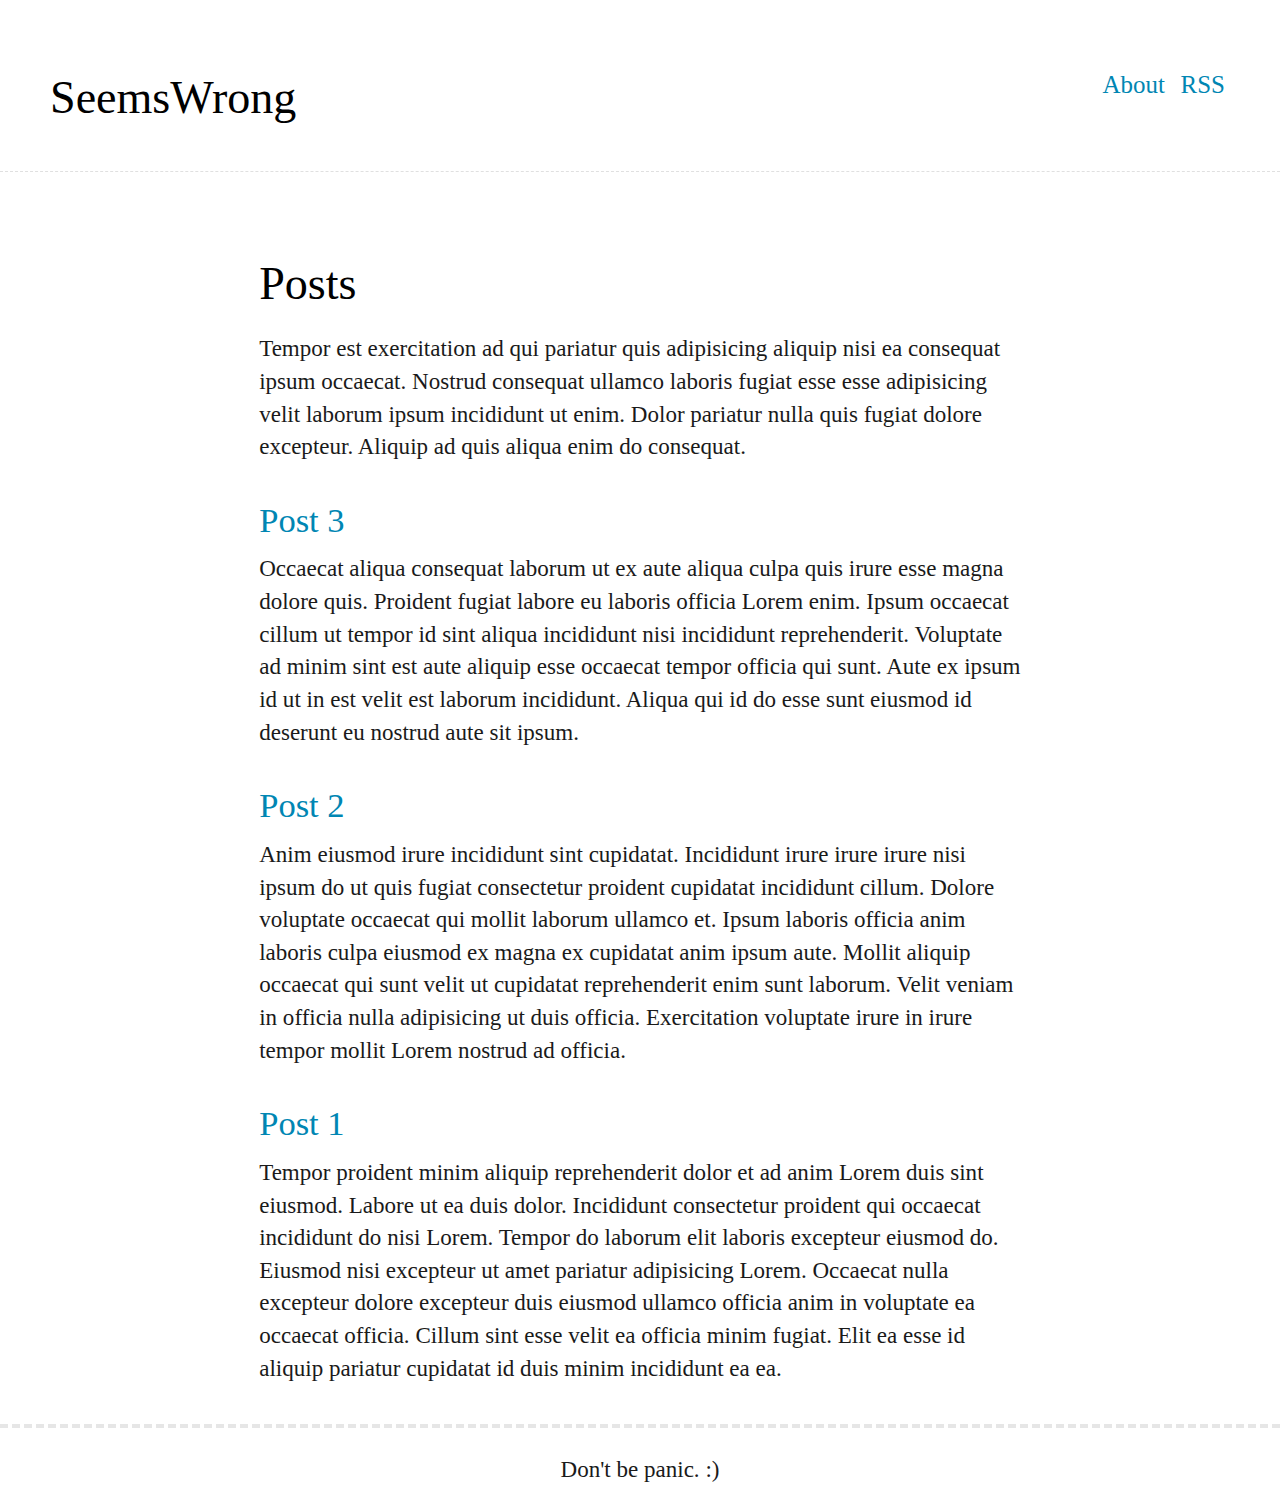
<file: posts/index.html>
<!DOCTYPE html>
<html lang="en-us" dir="ltr">
<head>
  <meta charset="utf-8">
<meta name="viewport" content="width=device-width">
<title>Posts | SeemsWrong</title>

      <link rel="stylesheet" href="/css/main.min.1aa7dde246f4245d8c9dcda7455219eb9c17a81cbbd9ca4fb3f54f89f438b573.css" integrity="sha256-Gqfd4kb0JF2Mnc2nRVIZ65wXqBy72cpPs/VPifQ4tXM=" crossorigin="anonymous">


      <script src="/js/main.23cd0c7d837263b9eaeb96ee2d9ccfa2969daa3fa00fa1c1fe8701a9b87251a1.js" integrity="sha256-I80MfYNyY7nq65buLZzPopadqj&#43;gD6HB/ocBqbhyUaE=" crossorigin="anonymous"></script>


</head>
<body>
  <header>
    <h1>SeemsWrong</h1>
<ul class="nav">
  <li class="nav-item"><a href="/about">About</a></li>
  <li class="nav-item"><a href="/rss">RSS</a></li>
</ul>

  </header>
  <main>
    
  <h1>Posts</h1>
  <p>Tempor est exercitation ad qui pariatur quis adipisicing aliquip nisi ea consequat ipsum occaecat. Nostrud consequat ullamco laboris fugiat esse esse adipisicing velit laborum ipsum incididunt ut enim. Dolor pariatur nulla quis fugiat dolore excepteur. Aliquip ad quis aliqua enim do consequat.</p>

  
    <h2><a href="/2023/03/post-3/">Post 3</a></h2>
    Occaecat aliqua consequat laborum ut ex aute aliqua culpa quis irure esse magna dolore quis. Proident fugiat labore eu laboris officia Lorem enim. Ipsum occaecat cillum ut tempor id sint aliqua incididunt nisi incididunt reprehenderit. Voluptate ad minim sint est aute aliquip esse occaecat tempor officia qui sunt. Aute ex ipsum id ut in est velit est laborum incididunt. Aliqua qui id do esse sunt eiusmod id deserunt eu nostrud aute sit ipsum.
  
    <h2><a href="/2023/02/post-2/">Post 2</a></h2>
    Anim eiusmod irure incididunt sint cupidatat. Incididunt irure irure irure nisi ipsum do ut quis fugiat consectetur proident cupidatat incididunt cillum. Dolore voluptate occaecat qui mollit laborum ullamco et. Ipsum laboris officia anim laboris culpa eiusmod ex magna ex cupidatat anim ipsum aute. Mollit aliquip occaecat qui sunt velit ut cupidatat reprehenderit enim sunt laborum. Velit veniam in officia nulla adipisicing ut duis officia.
Exercitation voluptate irure in irure tempor mollit Lorem nostrud ad officia.
  
    <h2><a href="/2023/01/post-1/">Post 1</a></h2>
    Tempor proident minim aliquip reprehenderit dolor et ad anim Lorem duis sint eiusmod. Labore ut ea duis dolor. Incididunt consectetur proident qui occaecat incididunt do nisi Lorem. Tempor do laborum elit laboris excepteur eiusmod do. Eiusmod nisi excepteur ut amet pariatur adipisicing Lorem.
Occaecat nulla excepteur dolore excepteur duis eiusmod ullamco officia anim in voluptate ea occaecat officia. Cillum sint esse velit ea officia minim fugiat. Elit ea esse id aliquip pariatur cupidatat id duis minim incididunt ea ea.
  

  </main>
  <footer>
    <p>Don't be panic. :)</p>
<script type="text/javascript"
  src="https://cdn.mathjax.org/mathjax/latest/MathJax.js?config=TeX-AMS-MML_HTMLorMML">
</script>
  </footer>
</body>
</html>
</file>
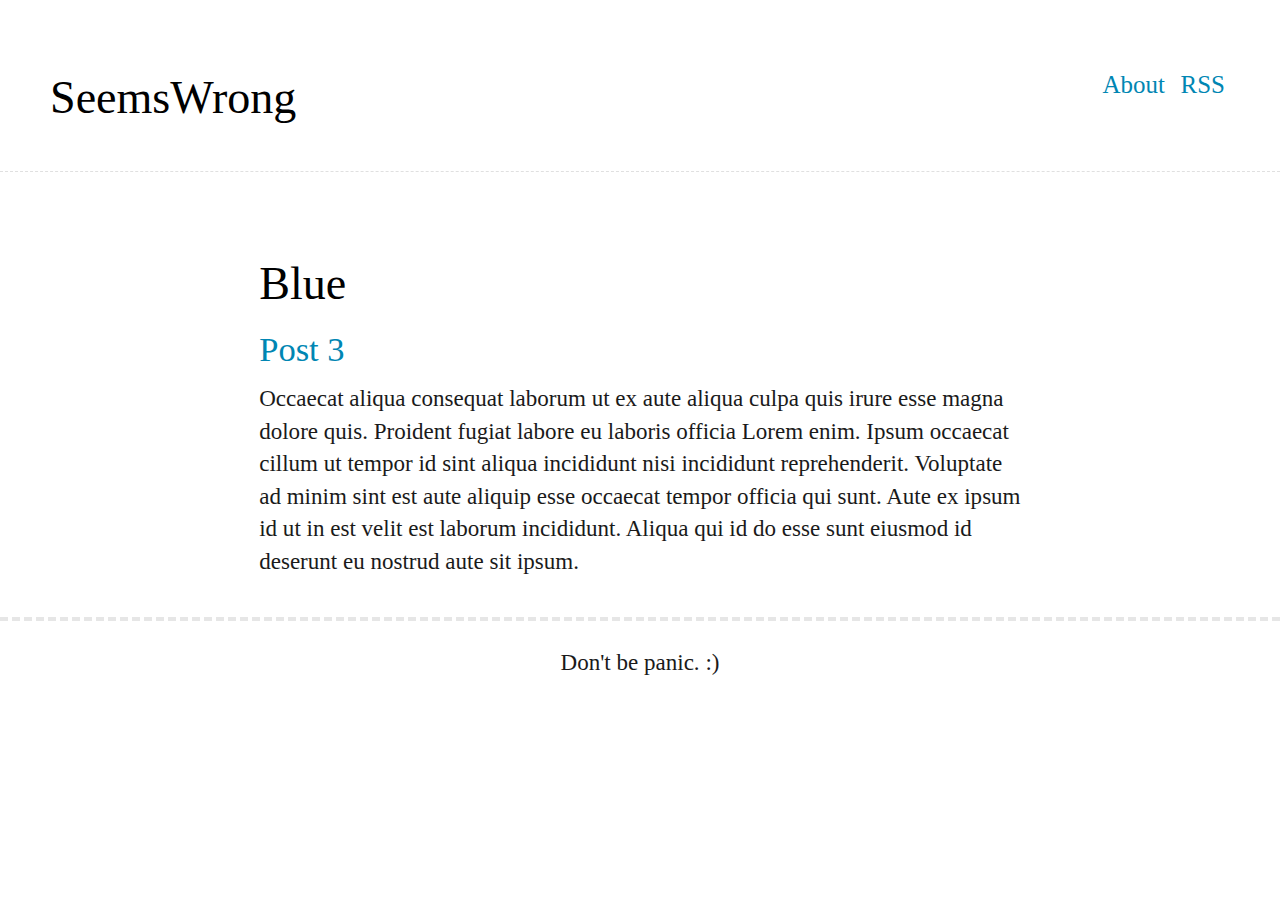
<file: tags/blue/index.html>
<!DOCTYPE html>
<html lang="en-us" dir="ltr">
<head>
  <meta charset="utf-8">
<meta name="viewport" content="width=device-width">
<title>Blue | SeemsWrong</title>

      <link rel="stylesheet" href="/css/main.min.1aa7dde246f4245d8c9dcda7455219eb9c17a81cbbd9ca4fb3f54f89f438b573.css" integrity="sha256-Gqfd4kb0JF2Mnc2nRVIZ65wXqBy72cpPs/VPifQ4tXM=" crossorigin="anonymous">


      <script src="/js/main.23cd0c7d837263b9eaeb96ee2d9ccfa2969daa3fa00fa1c1fe8701a9b87251a1.js" integrity="sha256-I80MfYNyY7nq65buLZzPopadqj&#43;gD6HB/ocBqbhyUaE=" crossorigin="anonymous"></script>


</head>
<body>
  <header>
    <h1>SeemsWrong</h1>
<ul class="nav">
  <li class="nav-item"><a href="/about">About</a></li>
  <li class="nav-item"><a href="/rss">RSS</a></li>
</ul>

  </header>
  <main>
    
  <h1>Blue</h1>
  
  
    <h2><a href="/2023/03/post-3/">Post 3</a></h2>
    Occaecat aliqua consequat laborum ut ex aute aliqua culpa quis irure esse magna dolore quis. Proident fugiat labore eu laboris officia Lorem enim. Ipsum occaecat cillum ut tempor id sint aliqua incididunt nisi incididunt reprehenderit. Voluptate ad minim sint est aute aliquip esse occaecat tempor officia qui sunt. Aute ex ipsum id ut in est velit est laborum incididunt. Aliqua qui id do esse sunt eiusmod id deserunt eu nostrud aute sit ipsum.
  

  </main>
  <footer>
    <p>Don't be panic. :)</p>
<script type="text/javascript"
  src="https://cdn.mathjax.org/mathjax/latest/MathJax.js?config=TeX-AMS-MML_HTMLorMML">
</script>
  </footer>
</body>
</html>
</file>
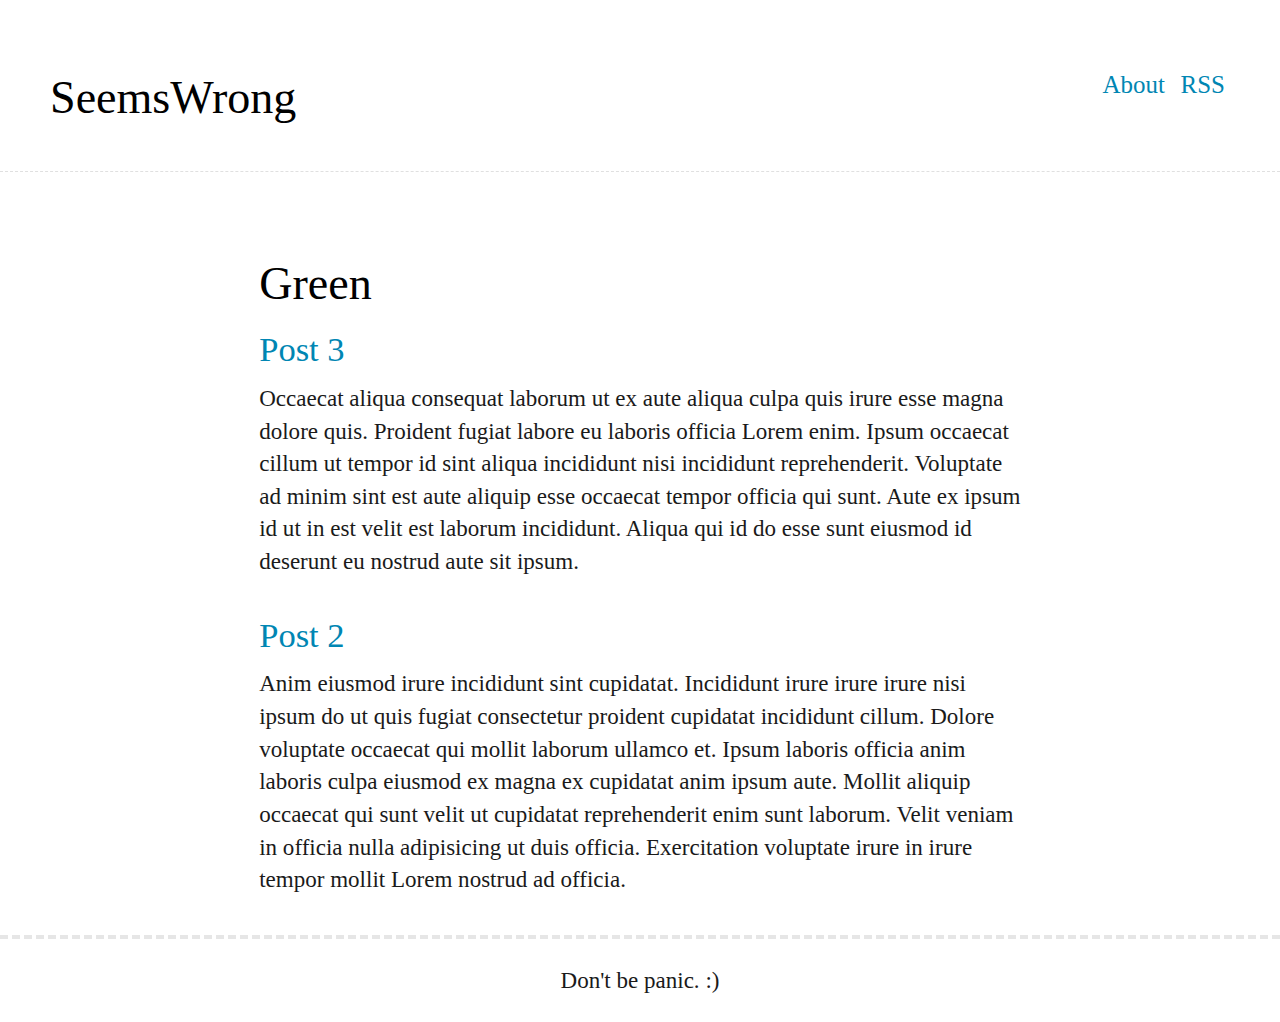
<file: tags/green/index.html>
<!DOCTYPE html>
<html lang="en-us" dir="ltr">
<head>
  <meta charset="utf-8">
<meta name="viewport" content="width=device-width">
<title>Green | SeemsWrong</title>

      <link rel="stylesheet" href="/css/main.min.1aa7dde246f4245d8c9dcda7455219eb9c17a81cbbd9ca4fb3f54f89f438b573.css" integrity="sha256-Gqfd4kb0JF2Mnc2nRVIZ65wXqBy72cpPs/VPifQ4tXM=" crossorigin="anonymous">


      <script src="/js/main.23cd0c7d837263b9eaeb96ee2d9ccfa2969daa3fa00fa1c1fe8701a9b87251a1.js" integrity="sha256-I80MfYNyY7nq65buLZzPopadqj&#43;gD6HB/ocBqbhyUaE=" crossorigin="anonymous"></script>


</head>
<body>
  <header>
    <h1>SeemsWrong</h1>
<ul class="nav">
  <li class="nav-item"><a href="/about">About</a></li>
  <li class="nav-item"><a href="/rss">RSS</a></li>
</ul>

  </header>
  <main>
    
  <h1>Green</h1>
  
  
    <h2><a href="/2023/03/post-3/">Post 3</a></h2>
    Occaecat aliqua consequat laborum ut ex aute aliqua culpa quis irure esse magna dolore quis. Proident fugiat labore eu laboris officia Lorem enim. Ipsum occaecat cillum ut tempor id sint aliqua incididunt nisi incididunt reprehenderit. Voluptate ad minim sint est aute aliquip esse occaecat tempor officia qui sunt. Aute ex ipsum id ut in est velit est laborum incididunt. Aliqua qui id do esse sunt eiusmod id deserunt eu nostrud aute sit ipsum.
  
    <h2><a href="/2023/02/post-2/">Post 2</a></h2>
    Anim eiusmod irure incididunt sint cupidatat. Incididunt irure irure irure nisi ipsum do ut quis fugiat consectetur proident cupidatat incididunt cillum. Dolore voluptate occaecat qui mollit laborum ullamco et. Ipsum laboris officia anim laboris culpa eiusmod ex magna ex cupidatat anim ipsum aute. Mollit aliquip occaecat qui sunt velit ut cupidatat reprehenderit enim sunt laborum. Velit veniam in officia nulla adipisicing ut duis officia.
Exercitation voluptate irure in irure tempor mollit Lorem nostrud ad officia.
  

  </main>
  <footer>
    <p>Don't be panic. :)</p>
<script type="text/javascript"
  src="https://cdn.mathjax.org/mathjax/latest/MathJax.js?config=TeX-AMS-MML_HTMLorMML">
</script>
  </footer>
</body>
</html>
</file>
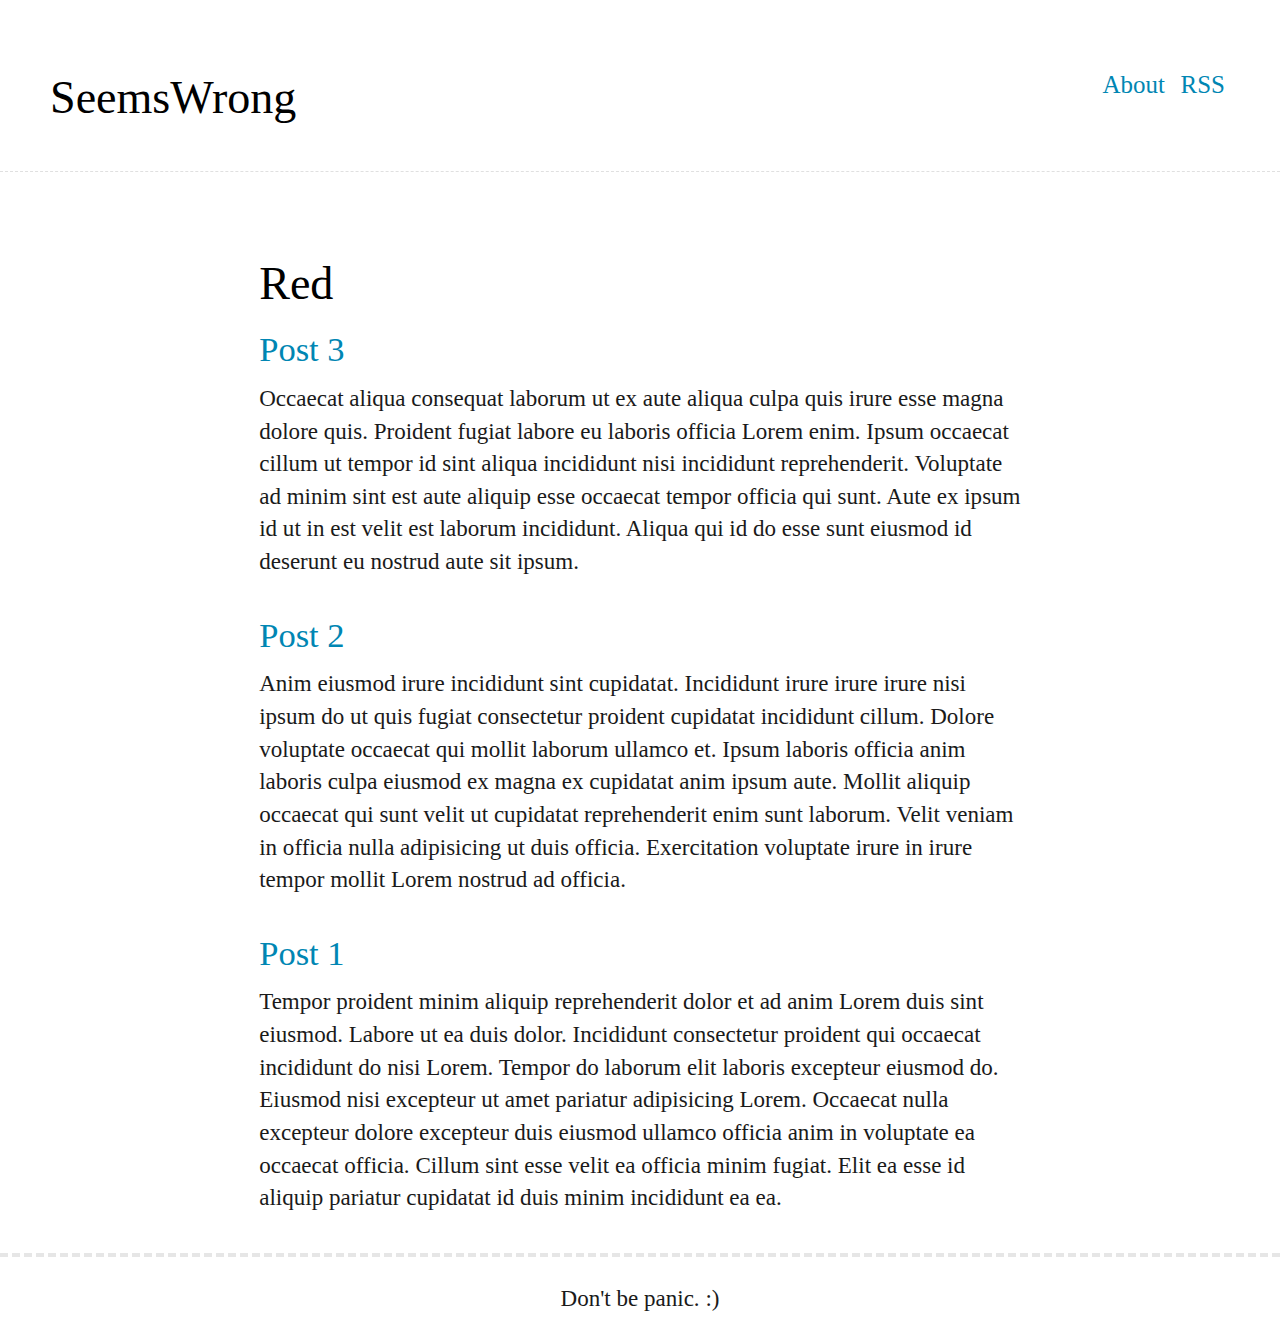
<file: tags/red/index.html>
<!DOCTYPE html>
<html lang="en-us" dir="ltr">
<head>
  <meta charset="utf-8">
<meta name="viewport" content="width=device-width">
<title>Red | SeemsWrong</title>

      <link rel="stylesheet" href="/css/main.min.1aa7dde246f4245d8c9dcda7455219eb9c17a81cbbd9ca4fb3f54f89f438b573.css" integrity="sha256-Gqfd4kb0JF2Mnc2nRVIZ65wXqBy72cpPs/VPifQ4tXM=" crossorigin="anonymous">


      <script src="/js/main.23cd0c7d837263b9eaeb96ee2d9ccfa2969daa3fa00fa1c1fe8701a9b87251a1.js" integrity="sha256-I80MfYNyY7nq65buLZzPopadqj&#43;gD6HB/ocBqbhyUaE=" crossorigin="anonymous"></script>


</head>
<body>
  <header>
    <h1>SeemsWrong</h1>
<ul class="nav">
  <li class="nav-item"><a href="/about">About</a></li>
  <li class="nav-item"><a href="/rss">RSS</a></li>
</ul>

  </header>
  <main>
    
  <h1>Red</h1>
  
  
    <h2><a href="/2023/03/post-3/">Post 3</a></h2>
    Occaecat aliqua consequat laborum ut ex aute aliqua culpa quis irure esse magna dolore quis. Proident fugiat labore eu laboris officia Lorem enim. Ipsum occaecat cillum ut tempor id sint aliqua incididunt nisi incididunt reprehenderit. Voluptate ad minim sint est aute aliquip esse occaecat tempor officia qui sunt. Aute ex ipsum id ut in est velit est laborum incididunt. Aliqua qui id do esse sunt eiusmod id deserunt eu nostrud aute sit ipsum.
  
    <h2><a href="/2023/02/post-2/">Post 2</a></h2>
    Anim eiusmod irure incididunt sint cupidatat. Incididunt irure irure irure nisi ipsum do ut quis fugiat consectetur proident cupidatat incididunt cillum. Dolore voluptate occaecat qui mollit laborum ullamco et. Ipsum laboris officia anim laboris culpa eiusmod ex magna ex cupidatat anim ipsum aute. Mollit aliquip occaecat qui sunt velit ut cupidatat reprehenderit enim sunt laborum. Velit veniam in officia nulla adipisicing ut duis officia.
Exercitation voluptate irure in irure tempor mollit Lorem nostrud ad officia.
  
    <h2><a href="/2023/01/post-1/">Post 1</a></h2>
    Tempor proident minim aliquip reprehenderit dolor et ad anim Lorem duis sint eiusmod. Labore ut ea duis dolor. Incididunt consectetur proident qui occaecat incididunt do nisi Lorem. Tempor do laborum elit laboris excepteur eiusmod do. Eiusmod nisi excepteur ut amet pariatur adipisicing Lorem.
Occaecat nulla excepteur dolore excepteur duis eiusmod ullamco officia anim in voluptate ea occaecat officia. Cillum sint esse velit ea officia minim fugiat. Elit ea esse id aliquip pariatur cupidatat id duis minim incididunt ea ea.
  

  </main>
  <footer>
    <p>Don't be panic. :)</p>
<script type="text/javascript"
  src="https://cdn.mathjax.org/mathjax/latest/MathJax.js?config=TeX-AMS-MML_HTMLorMML">
</script>
  </footer>
</body>
</html>
</file>
<file: css/main.min.1aa7dde246f4245d8c9dcda7455219eb9c17a81cbbd9ca4fb3f54f89f438b573.css>
:root{--red:#c5004a;--green:#bbffdc;--blue:#0086b3;--darkgreen:#042200;--lightyellow:#ffffcc;--gray:#c0c0c0;--lightgray:#e0e0e0;--lightergray:#999999;--darkgray:#333333;--text:hsl(0, 0%, 10%);--black:#000000;--white:#ffffff;--almost-white:#f2f2f2;--kinda-almost-white:#e6e6e6;--always-white:#ffffff;--always-black:#000000;--main-font:"Crimson Pro", serif;--code-font:"DM Mono", "Inconsolata", Consolas, Menlo, Monaco,
    "Lucida Console", "DejaVu Sans Mono", "Bitstream Vera Sans Mono",
    "Liberation Mono", "Nimbus Mono L", monospace;--font-weight:300}@media(prefers-color-scheme:dark){:root{--red:#c5004a;--green:#bbffdc;--blue:#26c8ff;--darkgreen:#042200;--lightyellow:#ffffcc;--gray:#c0c0c0;--lightgray:hsl(0, 0%, 38%);--lightergray:hsl(0, 0%, 60%);--darkgray:hsl(0, 0%, 90%);--text:hsl(0, 0%, 95%);--black:#ffffff;--white:#000000;--almost-white:hsl(0, 0%, 18.8%);--kinda-almost-white:hsl(0, 0%, 40%)}}*{box-sizing:border-box;font-variant-ligatures:no-common-ligatures}html,body{padding:0;margin:0;font-size:1.2rem;font-family:var(--main-font);color:var(--text);background-color:var(--white);line-height:1.7rem;font-weight:var(--font-weight)}h1,h2,h3,h4,h5,h6{font-weight:400;color:var(--black);margin-bottom:5px;line-height:1}h1{margin-top:50px;margin-bottom:25px}h2{margin-top:40px;margin-bottom:15px}h1+h2{margin-top:10px}h3{margin-top:20px}h2+h3{margin-top:5px}h4{margin-top:10px}h1+p{margin-top:5px}p{margin:0}p+p{margin:13px 0}p:last-child{margin-bottom:0}video,img{margin:30px;display:block;margin-left:auto;margin-right:auto;max-width:min(90%,37.5em);border-radius:5px}@media only screen and (max-width:600px){video,img{max-width:100%}}.tmpl-post li{line-height:1.45}p.lead{font-size:1.375rem;font-weight:300;color:var(--text);line-height:1.3}main{padding:1rem;max-width:800px;margin:20px auto}header{border-bottom:1px dashed var(--lightgray);display:flex;flex-wrap:wrap;justify-content:space-between;align-items:center;padding:25px 50px}@media only screen and (max-width:600px){header{padding:20px;justify-content:center}}table{border:1px solid var(--gray);border-radius:3px;overflow:auto;max-width:100%;margin:auto;margin-top:20px;margin-bottom:20px}table thead{background:var(--darkgray);color:var(--white)}table td,table th{padding:5px 10px;min-width:300px}@media only screen and (max-width:600px){table td,table th{min-width:100px}}tr:nth-child(even){background-color:var(--almost-white)}blockquote{margin:1.5em 0;color:var(--darkgray);border-left:.75em solid var(--darkgray);background-color:var(--lightgray);border-radius:3px;line-height:1.5;padding:10px 10px 10px 23px}pre,code{font-family:var(--code-font);line-height:1.5;background-color:var(--kinda-almost-white);padding:2px 5px;margin:0!important;font-size:.9rem!important}pre>code{padding:0;background-color:unset;font-size:.8rem!important}code{border-radius:5px;margin-left:5px;margin-right:5px}pre{line-height:1.375;tab-size:2;hyphens:none;padding:.8em!important;background-color:var(--almost-white);max-height:400px;overflow:auto}.faded{font-size:.8125em;color:var(--gray)}.highlight-line{display:block;text-decoration:none;color:inherit}.highlight-line:empty:before{content:" "}.highlight-line+br{display:none}.highlight-line-isdir{color:#b0b0b0;background-color:#222}.highlight-line-active{background-color:#666}.highlight-line-add{background-color:#45844b}.highlight-line-remove{background-color:#902f2f}.home{color:var(--black);text-decoration:none;font-size:2.5em;border-bottom:none;padding:0;margin:0}.home a{color:var(--black)}.home a:hover{border-bottom:2px solid transparent}.home :link:not(:hover){text-decoration:none}.nav{list-style:none;margin:0}.nav-item{font-size:1.3rem;padding:5px;display:inline-block}.nav-item-active{font-weight:700}.postlist{list-style:none;padding:0}.draft-tag{background:var(--black);color:var(--white);padding:2px 10px;border-radius:50px;margin-right:10px;font-size:.9rem}.postlist-item{counter-increment:start-from -1;margin:10px 25px;display:flex;justify-content:space-between;border-radius:5px}.postlist-date,.postlist-item:before{font-size:.8125em;color:var(--darkgray)}.postlist-date{word-spacing:-.5px;color:var(--gray);text-transform:uppercase}.postlist-link{color:var(--darkgray);display:inline-block}.postlist-item-active .postlist-link{font-weight:700}.tmpl-home .postlist-link{font-size:1.1875em}.post-read-time{display:none}.postlist-item:hover .post-read-time{display:inline-block}.post-tag{display:inline-block;vertical-align:text-top;font-size:.625em;padding:0 10px;margin-left:.8em;border:1px solid var(--darkgrey);text-decoration:none}.warning{background-color:var(--lightyellow);padding:1em .625em}.warning ol:only-child{margin:0}.direct-link{text-decoration:none;font-style:normal;margin-left:.1em}a[href].direct-link,a[href].direct-link:visited{color:transparent}a[href].direct-link:focus,a[href].direct-link:focus:visited,:hover>a[href].direct-link,:hover>a[href].direct-link:visited{color:var(--gray);border-bottom:2px solid transparent}footer{padding:25px 0;text-align:center;border-top:.2em dashed var(--kinda-almost-white)}a{text-decoration:none;color:var(--blue);border-bottom:2px solid transparent}a:hover{border-bottom:2px solid var(--blue);transition:border-bottom .1s ease-in-out}@media only screen and (max-width:600px){.postlist-item{display:flex;border:1px solid var(--kinda-almost-white);padding:0 .5em;background:var(--almost-white);flex-direction:column-reverse;margin:5px;padding:5px 10px;text-align:left}.postlist-item:hover{border:1px solid var(--blue);transition:border .1s ease-in-out}a:hover{border-bottom:2px solid transparent;transition:border-bottom .1s ease-in-out}}.category-title{color:var(--gray);margin-bottom:20px}.post-meta{color:var(--lightergrey);text-transform:uppercase;display:inline-block;letter-spacing:1px;font-size:1rem;margin-bottom:1px}.post-title{font-size:2.5em;line-height:1;margin-top:5px;margin-bottom:1.5em}kbd{margin:0 .1em;padding:.1em .6em;border-radius:3px;border:1px solid #ccc;color:#333;line-height:1.4;font-family:Arial,Helvetica,sans-serif;font-size:12px;display:inline-block;box-shadow:0 1px rgba(0,0,0,.2),inset 0 0 0 2px #ffffff;background-color:#f7f7f7;text-shadow:0 1px 0 #fff;cursor:pointer}kbd *{cursor:pointer}kbd:active{box-shadow:none}.code-wrapper{position:relative;border-radius:5px;overflow:hidden;margin:.5em 0}.code-wrapper:focus>.copy-code-button,.code-wrapper:active>.copy-code-button,.code-wrapper:hover>.copy-code-button{display:block}.code-wrapper>pre{background-color:#232822;color:#f8f8f2}.copy-code-button{display:block;font-family:var(--main-font);padding:3px 8px;cursor:pointer;border:none;outline:0;background-color:var(--always-white);color:var(--always-black);border-top:none;border-right:none;border-radius:0 3px 0 3px;overflow:hidden;position:absolute;right:0;top:0;display:none}.copy-code-button:focus,.copy-code-button:active,.copy-code-button:hover{background-color:var(--always-white);color:var(--always-black)}img{box-shadow:0 0 1px rgba(0,0,0,.2)}.center{text-align:center}.inline-favicon{width:20px;display:inline-block;margin:0 3px -3px}.pad4{padding:4px}.pad2{padding:2px}
</file>
